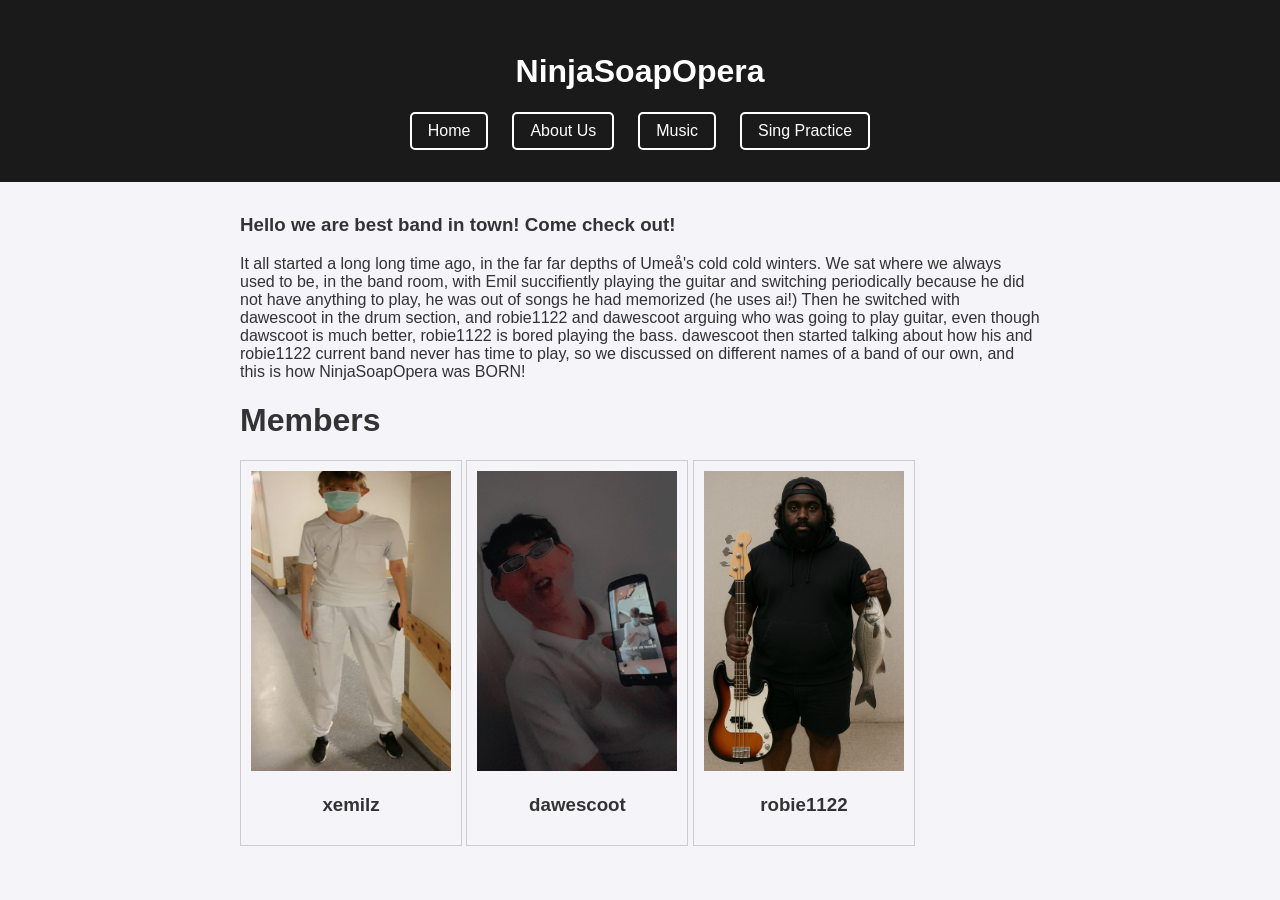
<file: about.html>
<!DOCTYPE html>
<html lang="en">
<head>
    <meta charset="UTF-8">
    <meta name="viewport" content="width=device-width, initial-scale=1.0">
    <title>NinjaSoapOpera</title>
    <link rel="stylesheet" href="/css/styles.css">
</head>
<body>
    <header>
        <h1>NinjaSoapOpera</h1>
        <nav>
            <a href="index.html" class="nav-button">Home</a>
            <a href="about.html" class="nav-button">About Us</a>
            <a href="#playlist-section" class="nav-button">Music</a>
            <a href="sing.html" class="nav-button">Sing Practice</a>
        </nav>
    </header>
    <main class="container">
        <h3>Hello we are best band in town! Come check out!</h3>
        <p>It all started a long long time ago, in the far far depths of Umeå's cold cold winters. We sat where we always
            used to be, in the band room, with Emil succifiently playing the guitar and switching periodically
            because he did not have anything to play, he was out of songs he had memorized (he uses ai!) Then he switched with dawescoot
            in the drum section, and robie1122 and dawescoot arguing who was going to play guitar,
            even though dawscoot is much better, robie1122 is bored playing the bass. dawescoot then started talking about
            how his and robie1122 current band never has time to play, so we discussed on different names of a band of our own,
            and this is how NinjaSoapOpera was BORN!
        </p>
        <h1>Members</h1>

        <div style="width:200px; border:1px solid #ccc; padding:10px; text-align:center; display: inline-block">
            <img src="./assets/images/xemilz.jpg" style="width:100%; height:300px; object-fit:cover;">
            <h3>xemilz</h3>
        </div>

        <div style="width:200px; border:1px solid #ccc; padding:10px; text-align:center; display: inline-block;">
            <img src="/assets/images/dawescoot.jpg" style="width:100%; height:300px; object-fit:cover;">
            <h3>dawescoot</h3>
        </div>

        <div style="width:200px; border:1px solid #ccc; padding:10px; text-align:center; display: inline-block">
            <img src="./assets/images/robie1122.png" style="width:100%; height:300px; object-fit:cover;">
            <h3>robie1122</h3>
        </div>
    </main>

    
</body>
</html>
</file>
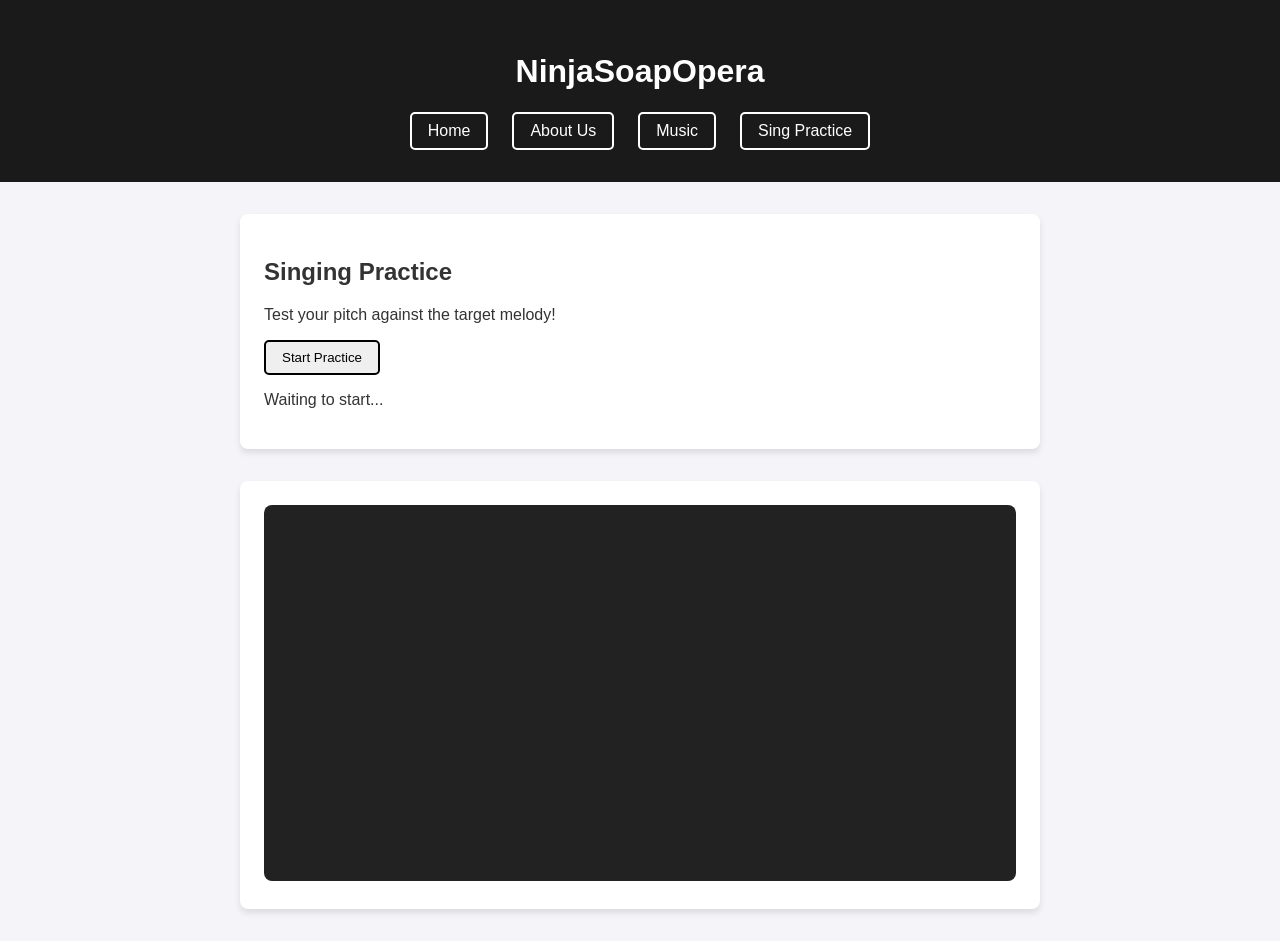
<file: sing.html>
<!DOCTYPE html>
<html lang="en">
<head>
    <meta charset="UTF-8">
    <meta name="viewport" content="width=device-width, initial-scale=1.0">
    <title>NinjaSoapOpera</title>
    <link rel="stylesheet" href="/css/styles.css">
</head>
<body>
    <header>
        <h1>NinjaSoapOpera</h1>
        <nav>
            <a href="index.html" class="nav-button">Home</a>
            <a href="about.html" class="nav-button">About Us</a>
            <a href="#playlist-section" class="nav-button">Music</a>
            <a href="sing.html" class="nav-button">Sing Practice</a>
        </nav>
    </header>
    <main class="container">
        <section id="sing-setup">
            <h2>Singing Practice</h2>
            <p>Test your pitch against the target melody!</p>
            <button id="startBtn" class="nav-button" style="color: black; border-color: black;">Start Practice</button>
            <p id="status">Waiting to start...</p>
        </section>
        
        <section id="graph-section">
            <!-- The canvas is where JavaScript will draw our graph -->
            <canvas id="pitchGraph" width="800" height="400" style="background: #222; border-radius: 8px; width: 100%;"></canvas>
        </section>
    </main>

    <script src="js/singEngine.js"></script>
    <script src="js/singUI.js"></script>
    <script src="js/sing.js"></script>
</body>
</html>
</file>
<file: css/styles.css>
/* 1. Reset default margins and set a clean font */
body {
    margin: 0;
    font-family: 'Segoe UI', Tahoma, Geneva, Verdana, sans-serif;
    background-color: #f4f4f9;
    color: #333;
}

/* 2. Style the header and center it */
header {
    background-color: #1a1a1a;
    color: white;
    text-align: center;
    padding: 2rem 0; /* Adds breathing room above and below */
}

/* 3. Style the Navigation */
nav {
    margin-top: 1rem;
    display: flex;
    justify-content: center;
    gap: 1.5rem; /* Spaces out the links */
}

/* 4. Make Links look like Buttons! */
.nav-button {
    color: white;
    text-decoration: none; /* Removes the default underline */
    padding: 0.5rem 1rem;
    border: 2px solid white;
    border-radius: 5px; /* Rounded corners */
    transition: background-color 0.3s ease; /* Smooth hover effect */
}

.nav-button:hover {
    background-color: white;
    color: #1a1a1a;
}

/* 5. The "Container" - keeping content readable */
.container {
    max-width: 800px; /* Prevents stretching too wide */
    margin: 2rem auto; /* 'auto' centers it horizontally */
    padding: 0 1.5rem; /* Prevents text from touching mobile screen edges */
}

/* 6. Semantic Sections */
section {
    background: white;
    padding: 1.5rem;
    margin-bottom: 2rem;
    border-radius: 8px;
    box-shadow: 0 4px 6px rgba(0,0,0,0.1); /* Soft shadow for depth */
}
</file>
